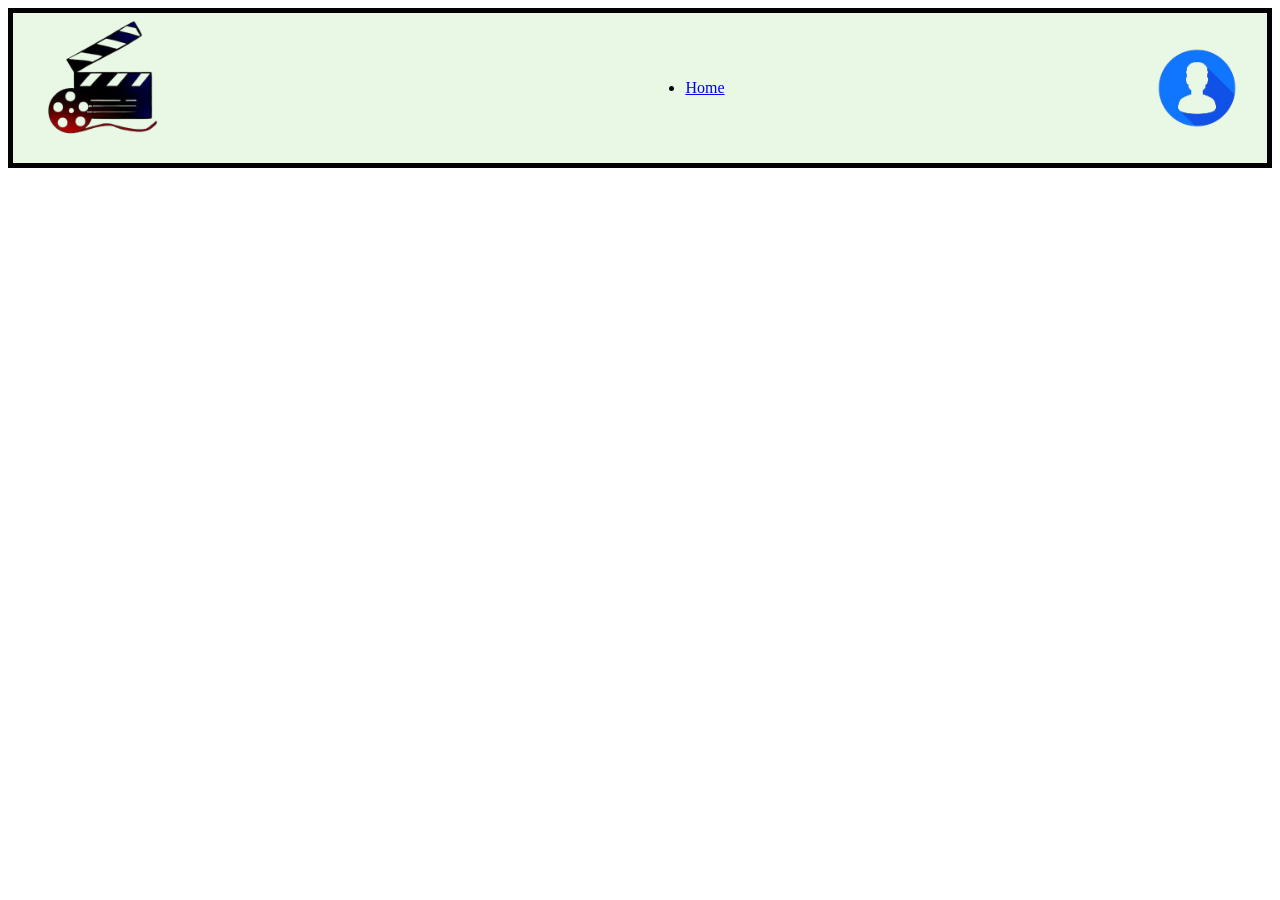
<file: Links/Movies.html>
<!DOCTYPE html>
<html lang="en">
<head>
    <meta charset="UTF-8">
    <meta name="viewport" content="width=device-width, initial-scale=1.0">
    <title>Movies</title>
    <link rel="stylesheet" href="../css/styles.css">
</head>
<body>
    <header>
        <img class="header-logo" src="Images/logo.png" alt="Cinetrack Logo">
        <nav class="links">
            <ul>
                <li><a href="../index.html">Home</a></li>
            </ul>
        </nav>
        <img class="header-avatar" src="Images/user-avatar.png" alt="User Avatar">
    </header>
</body>
</html>
</file>
<file: css/styles.css>
body{
    font-family: 'Times New Roman', Times, serif;
    color: black;
}
header{
    background-color: rgb(232, 248, 228);
    border: 5px solid black;
    margin: auto;
    padding: 0px;
    display: flex;
    justify-content: space-between;
    align-items: center;
}
.header-logo{
    width: 150px;
    height: auto;
    margin-left: 20px;
}
.header-avatar{
    width: 100px;
    height: auto;
    margin-right: 20px;
}
.links ul{
    display: flex;
    flex: 1;
    width: 100%;
    justify-content: center;
    align-items: center;
    gap: 20px;
}


.Hero{
    display: flex;
    justify-content: space-between;
    
}

button{
    background-color: rgb(189, 245, 172);
    border: 2px solid black;
    padding: 5px 10px;
    font-size: 16px;
    cursor: pointer;
    
}
button:active{
    background-color: rgb(91, 196, 59);
    transform: scale(0.98);
}
</file>
